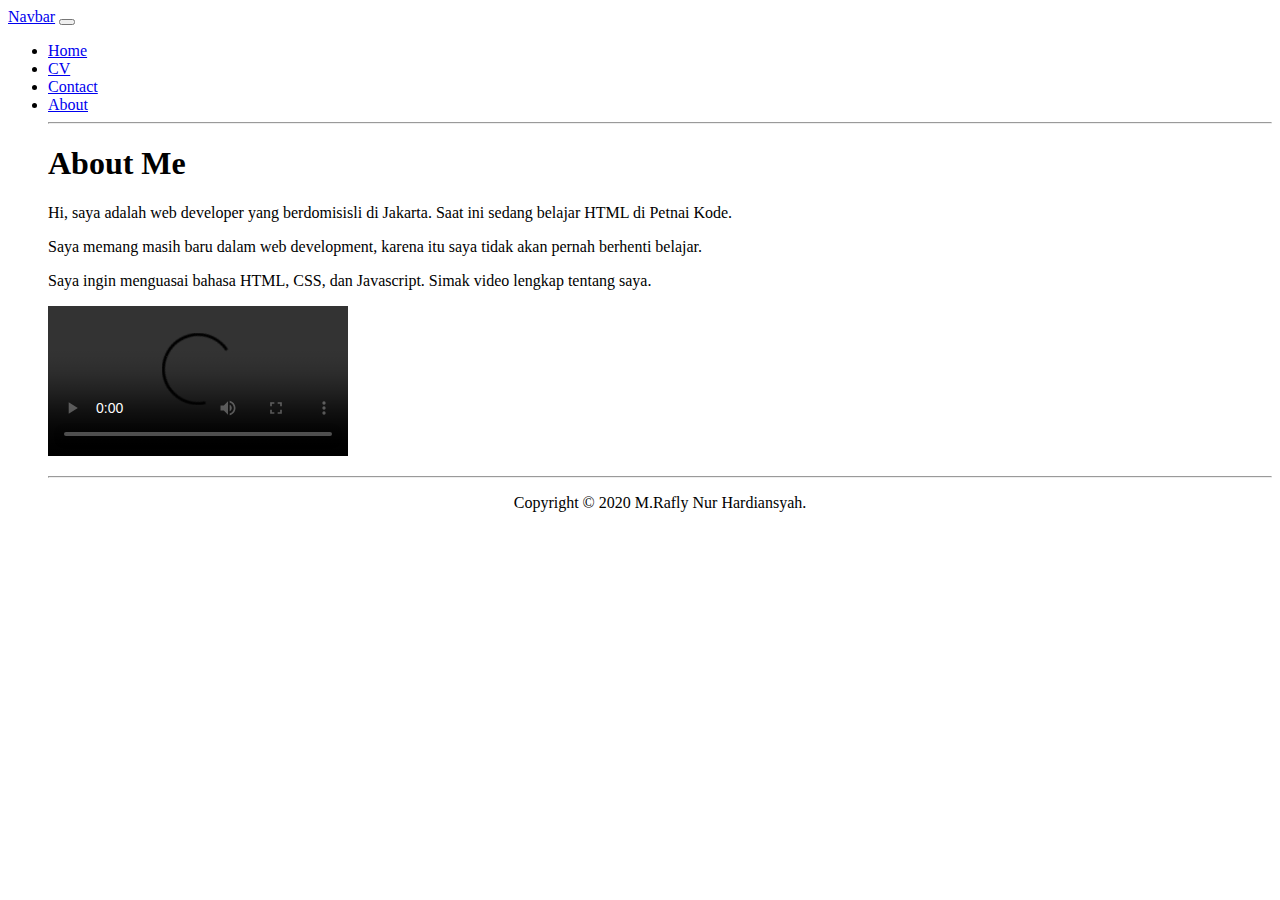
<file: PORTOFOLIO/websiteku/about.html>
<!DOCTYPE html>
<html lang="en">

<head>
    <meta charset="UTF-8">
    <meta name="viewport" content="width=device-width, initial-scale=1.0">
    <title>M.Rafly Nur Hardiansyah Personal Website</title>
    <link href="https://cdn.jsdelivr.net/npm/bootstrap@5.3.2/dist/css/bootstrap.min.css" rel="stylesheet" integrity="sha384-T3c6CoIi6uLrA9TneNEoa7RxnatzjcDSCmG1MXxSR1GAsXEV/Dwwykc2MPK8M2HN" crossorigin="anonymous">
</head>

<body>
    <nav class="navbar navbar-expand-lg bg-body-tertiary">
        <div class="container-fluid">
          <a class="navbar-brand" href="#">Navbar</a>
          <button class="navbar-toggler" type="button" data-bs-toggle="collapse" data-bs-target="#navbarNav" aria-controls="navbarNav" aria-expanded="false" aria-label="Toggle navigation">
            <span class="navbar-toggler-icon"></span>
          </button>
          <div class="collapse navbar-collapse" id="navbarNav">
            <ul class="navbar-nav">
              <li class="nav-item">
                <a class="nav-link active" aria-current="page" href="index.html">Home</a>
              </li>
              <li class="nav-item">
                <a class="nav-link" href="cv atus.pdf">CV</a>
              </li>
              <li class="nav-item">
                <a class="nav-link" href="contact.html">Contact</a>
              </li>
              <li class="nav-item">
                <a class="nav-link" href="about.html">About</a>
              </li>

    <hr />

    <article>
        <h1>About Me</h1>
        <p>
            Hi, saya adalah web developer yang berdomisisli di Jakarta.
            Saat ini sedang belajar HTML di Petnai Kode.
        </p>
        <p>
            Saya memang masih baru dalam web development, karena itu
            saya tidak akan pernah berhenti belajar.
        </p>
        <p>
            Saya ingin menguasai bahasa HTML, CSS, dan Javascript.
            Simak video lengkap tentang saya.
        </p>
        <p>
            <video controls>
                <source src="file:///C:/Users/siswa-RPL3-11/Documents/p/Membuat%20Website%20Sederhana%20dengan%20HTML%20dan%20CSS.mp4" type="video/webm"/>
            </video>
        </p>
    </article>

    <hr>
    <footer style="text-align: center;">
        <p>Copyright &copy; 2020 M.Rafly Nur Hardiansyah.</p>
    </footer>
    <script src="https://cdn.jsdelivr.net/npm/bootstrap@5.3.2/dist/js/bootstrap.bundle.min.js" integrity="sha384-C6RzsynM9kWDrMNeT87bh95OGNyZPhcTNXj1NW7RuBCsyN/o0jlpcV8Qyq46cDfL" crossorigin="anonymous"></script>
</body>
</html>
</file>
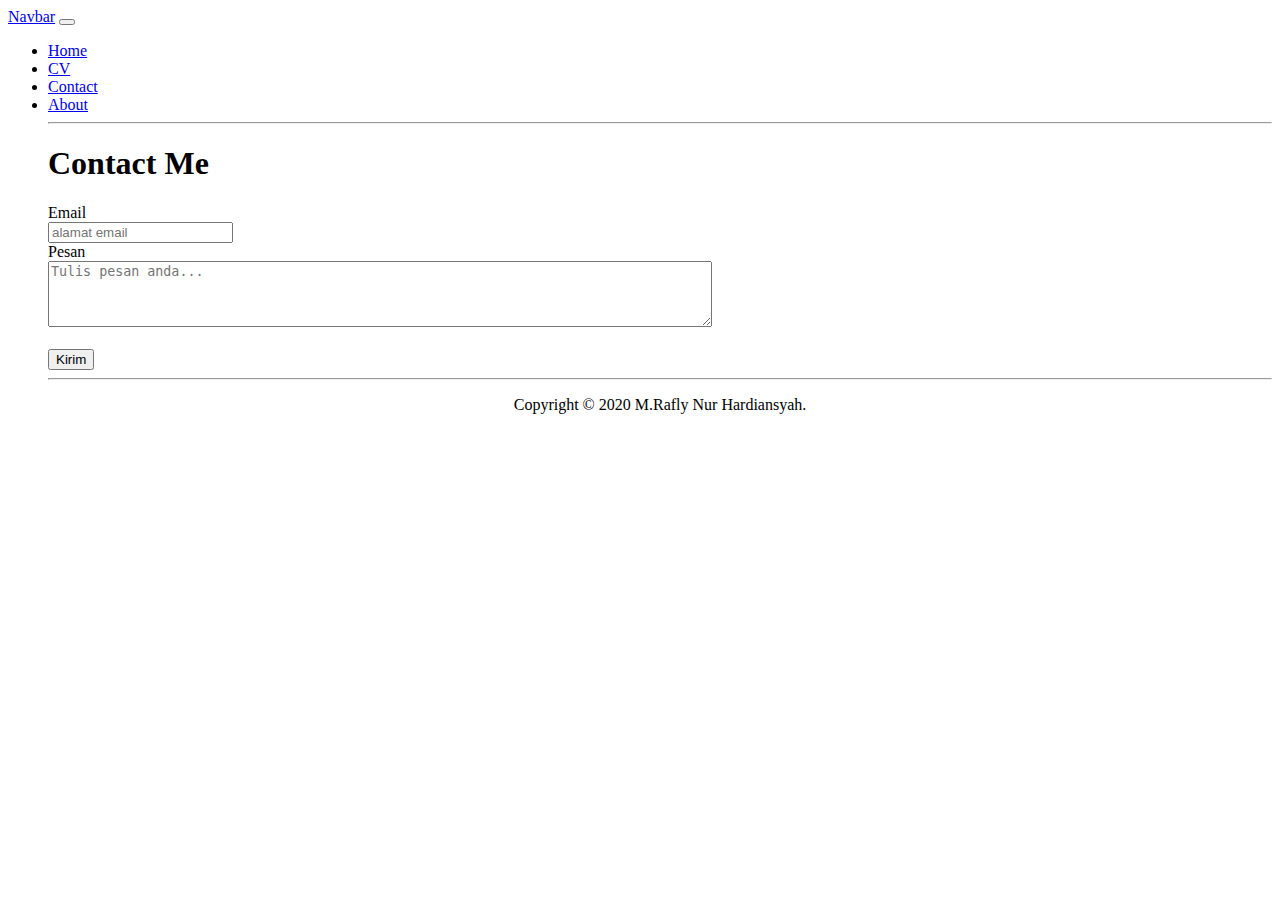
<file: PORTOFOLIO/websiteku/contact.html>
<!DOCTYPE html>
<html lang="en">

<head>
    <meta charset="UTF-8">
    <meta name="viewport" content="width=device-width, initial-scale=1.0">
    <title>M.Rafly Nur Hardiansyah Personal Website</title>
    <link href="https://cdn.jsdelivr.net/npm/bootstrap@5.3.2/dist/css/bootstrap.min.css" rel="stylesheet" integrity="sha384-T3c6CoIi6uLrA9TneNEoa7RxnatzjcDSCmG1MXxSR1GAsXEV/Dwwykc2MPK8M2HN" crossorigin="anonymous">
</head>

<body>
    <nav class="navbar navbar-expand-lg bg-body-tertiary">
        <div class="container-fluid">
          <a class="navbar-brand" href="#">Navbar</a>
          <button class="navbar-toggler" type="button" data-bs-toggle="collapse" data-bs-target="#navbarNav" aria-controls="navbarNav" aria-expanded="false" aria-label="Toggle navigation">
            <span class="navbar-toggler-icon"></span>
          </button>
          <div class="collapse navbar-collapse" id="navbarNav">
            <ul class="navbar-nav">
              <li class="nav-item">
                <a class="nav-link active" aria-current="page" href="index.html">Home</a>
              </li>
              <li class="nav-item">
                <a class="nav-link" href="cv atus.pdf">CV</a>
              </li>
              <li class="nav-item">
                <a class="nav-link" href="contact.html">Contact</a>
              </li>
              <li class="nav-item">
                <a class="nav-link" href="about.html">About</a>
              </li>

    <hr />

    <div>
        <h1>Contact Me</h1>
        <form>
            <label for="email">Email</label><br />
            <input type="email" name="email" placeholder="alamat email"/>
            <br />
            <label for="message">Pesan</label><br />
            <textarea name="message" placeholder="Tulis pesan anda..." rows="4" cols="80"></textarea>
            <br />
            <br />
            <input type="submit" value="Kirim" />
        </form>
    </div>

    <hr>
    <footer style="text-align: center;">
        <p>Copyright &copy; 2020 M.Rafly Nur Hardiansyah.</p>
    </footer>
    <script src="https://cdn.jsdelivr.net/npm/bootstrap@5.3.2/dist/js/bootstrap.bundle.min.js" integrity="sha384-C6RzsynM9kWDrMNeT87bh95OGNyZPhcTNXj1NW7RuBCsyN/o0jlpcV8Qyq46cDfL" crossorigin="anonymous"></script>
</body>
</file>
